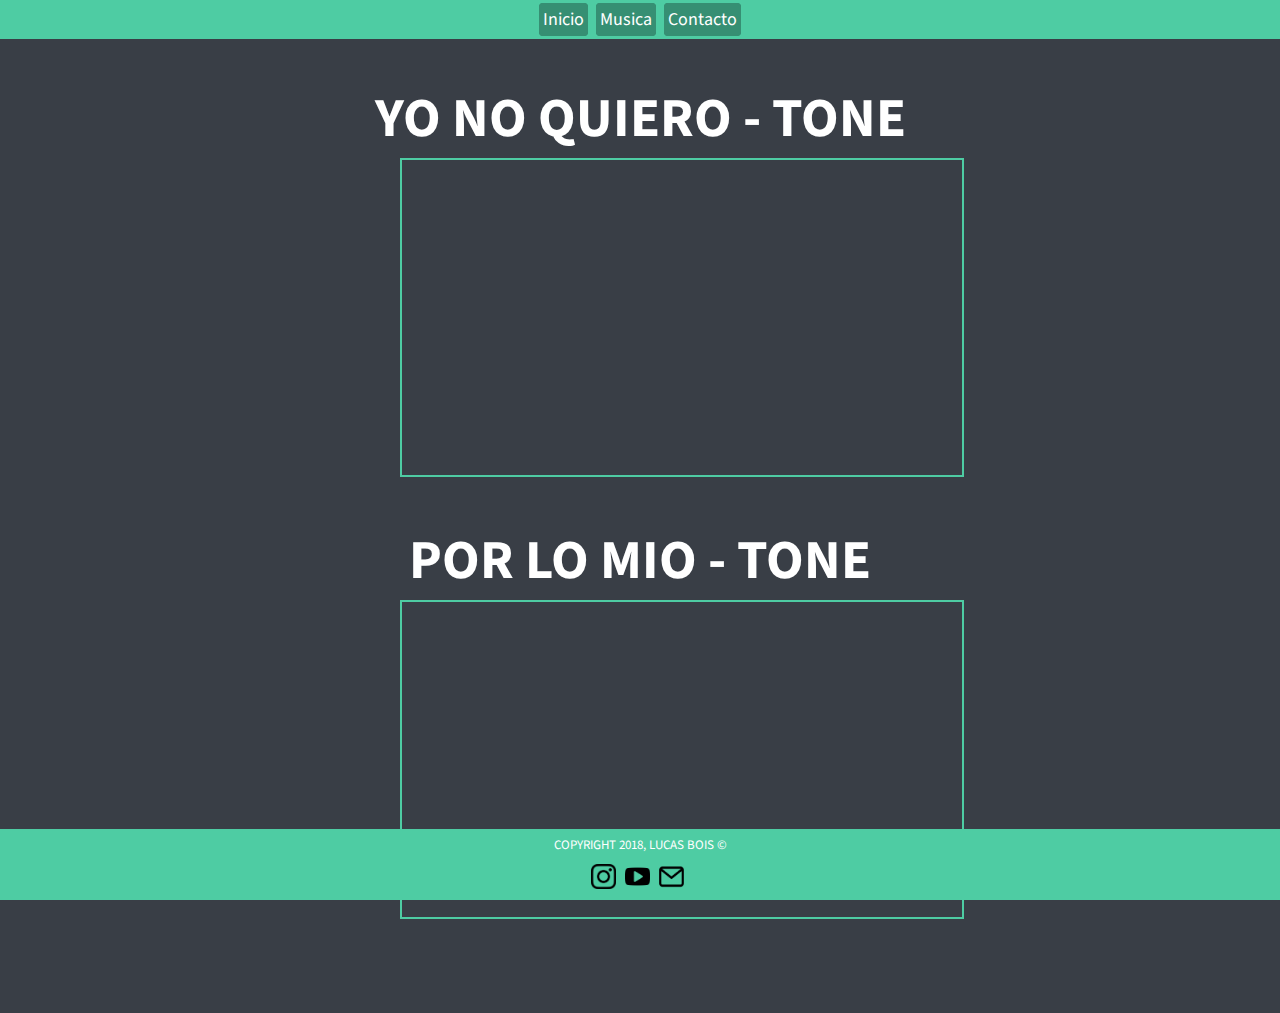
<file: musica.html>
<!DOCTYPE html>
<html>
<head>
	<meta charset="utf-8">
	<meta http-equiv="X-UA-Compatible" content="IE=edge">
	<meta name="viewport" content="initial-scale=1.0, user-scalable=yes">
	<title>Tone Keiou</title>
	<link rel="stylesheet" href="https://cdn.jsdelivr.net/npm/animate.css@3.5.2/animate.min.css">
	<link rel="stylesheet" href="style.css">
</head>
<body class="animated fadeIn">
	<nav>
		<ul>
			<li><a href="index.html">Inicio</a></li>
			<li><a href="musica.html">Musica</a></li>
			<li><a href="contacto.html">Contacto</a></li>
		</ul>
	</nav>
<br>
<br>
<h3>YO NO QUIERO - TONE</h3>
<iframe width="560" height="315" src="https://www.youtube.com/embed/fLiuk33likI?rel=0&amp;showinfo=0" frameborder="0" allow="autoplay; encrypted-media" allowfullscreen id="porlomio"></iframe>
<br>
<br>
<br>
<h3>POR LO MIO - TONE</h3>
<iframe width="560" height="315" src="https://www.youtube.com/embed/ROCi-lzDZt0?rel=0&amp;showinfo=0" frameborder="0" allow="autoplay; encrypted-media" allowfullscreen id="porlomio"></iframe>
<br>
<br>
<br>
<br>
<br>
<br>
<div class="footer" id="footer">
 <small id="footersmall">COPYRIGHT 2018, LUCAS BOIS &copy;</small>
 <div>
 	<a href="https://www.instagram.com/tone_keiou" id="link" target="_blank">
 	<img src="instagram.png" alt="Github" id="github">
 	</a>
 	<a href="https://www.youtube.com/channel/UCH2XpHZfVyal0xaU59PDS-Q/videos" id="link">
 	<img src="youtube.png" alt="Github" id="github">
 	</a>
 	<a href="mailto:lucasjkjk@gmail.com?subject=hey" id="link" target="_blank">
 	<img src="correo.png" alt="Github" id="github">
 	</a>
 </div>
</body>
</html>
</file>
<file: style.css>
@import url('https://fonts.googleapis.com/css?family=Roboto+Condensed');
@import url('https://fonts.googleapis.com/css?family=Source+Sans+Pro:600');
@media screen and (min-width:300px) and (max-width:800px) 
{
body{font-size:0.8em;}
sidebar{display:none;}
img{max-width:100%;}
#porlomio
{
	border-color:#4ecca3;
	border-style: solid;
	border-width: 2px;
	margin-left: 50px;
}
}
body
{
	background: #393e46;
	padding: 0;
	margin: 0;
}
nav
{
	padding-top: 7px;
	padding-bottom: 7px;
	background-color: #4ecca3;
}
ul
{
	text-align: center;
	padding: 0;
	margin: 0;
}
li
{
	display: inline-block;
	padding-right: 2px;
	padding-left: 2px;
}
li a
{
	text-decoration: none;
	color:#fff;
	background-color: #368f73;
	font-family: 'Source Sans Pro', sans-serif;
	font-size:18px;	
	border-style:solid;
	border-width:2px;
	border-color: #368f73 ;
	border-radius:4px;
	padding:2px;
}
li a:hover
{
	border-style:solid;
	border-color: #368f73 ;
	background-color: #4ecca3;
	color: #fff;
}
#porlomio
{
	border-color:#4ecca3;
	border-style: solid;
	border-width: 2px;
	margin-left: 400px;
}
h2
{
	font-family: 'Source Sans Pro', sans-serif;
	font-size: 55px;
	color:#fff;
	margin-left: 540px;
	margin-top: 10px;
	margin-bottom: 10px;
}
h3
{
	font-family: 'Source Sans Pro', sans-serif;
	font-size: 55px;
	color:#fff;
	text-align: center;
	margin-left: 0px;
	margin-top: 5px;
	margin-bottom: 0px;
}
h4
{
	font-family: 'Source Sans Pro', sans-serif;
	font-size: 35px;
	color:#fff;
	text-align: center;
	margin-left: 595px;
	margin-right: 595px;
	margin-top: 10px;
	margin-bottom: 5px;
	padding: 2px;
	border-style: solid;
	border-width: 2px;
	border-color: #4ecca3;
	border-radius: 3px;
	text-decoration: none;
	text-overflow: none;
}
#ig
{
	text-decoration: none;
}
#tw
{
	text-decoration: none;
}
#yt
{
	text-decoration: none;
}
#ig :hover
{
	text-decoration: none;
	background:
	linear-gradient( #400080, transparent),
  	linear-gradient(200deg,#d047d1,#ff0000,#ffff00);
}
#tw :hover
{
	text-decoration: none;
	background-color: #0084b4;
}
#yt	:hover
{
	text-decoration: none;
	background-color: #ff0000;
}
#tone
{
	width: 15%;
	height: 15%;
	margin-left: 585px;
}
#footer
{
	text-align:center;
	color:white;
	font-family: 'Source Sans Pro', sans-serif;
	font-size:20px;
	background-color:#4ecca3;
	position:fixed;
	bottom:0;
	right:0;
	left:0;
	padding:30px;
	padding-bottom:3px;
	padding-top:0px;
}
#footersmall
{
	font-family: 'Source Sans Pro', sans-serif;
	font-size:13px;
}
#fw
{
	font-family: 'Source Sans Pro', sans-serif;
	font-size:13px;
	margin:0px;
}
#github
{
	width:25px;
	height:25px;
	margin-right:5px;
	margin-top:7px;
}
#link
{
	width:25px;
	height:25px;
	text-decoration:none;
}
p
{
	font-family: 'Roboto Condensed', sans-serif;
	font-size: 18px;
	color:#fff;
	margin-left: 55px;
	margin-top: 0px;
	margin-bottom: 0px;
}
#tontext
{
	max-width: 300px;
	text-align: center;
	vertical-align: middle;
	margin-left: 540px;
	margin-top: 20px;
}
</file>
